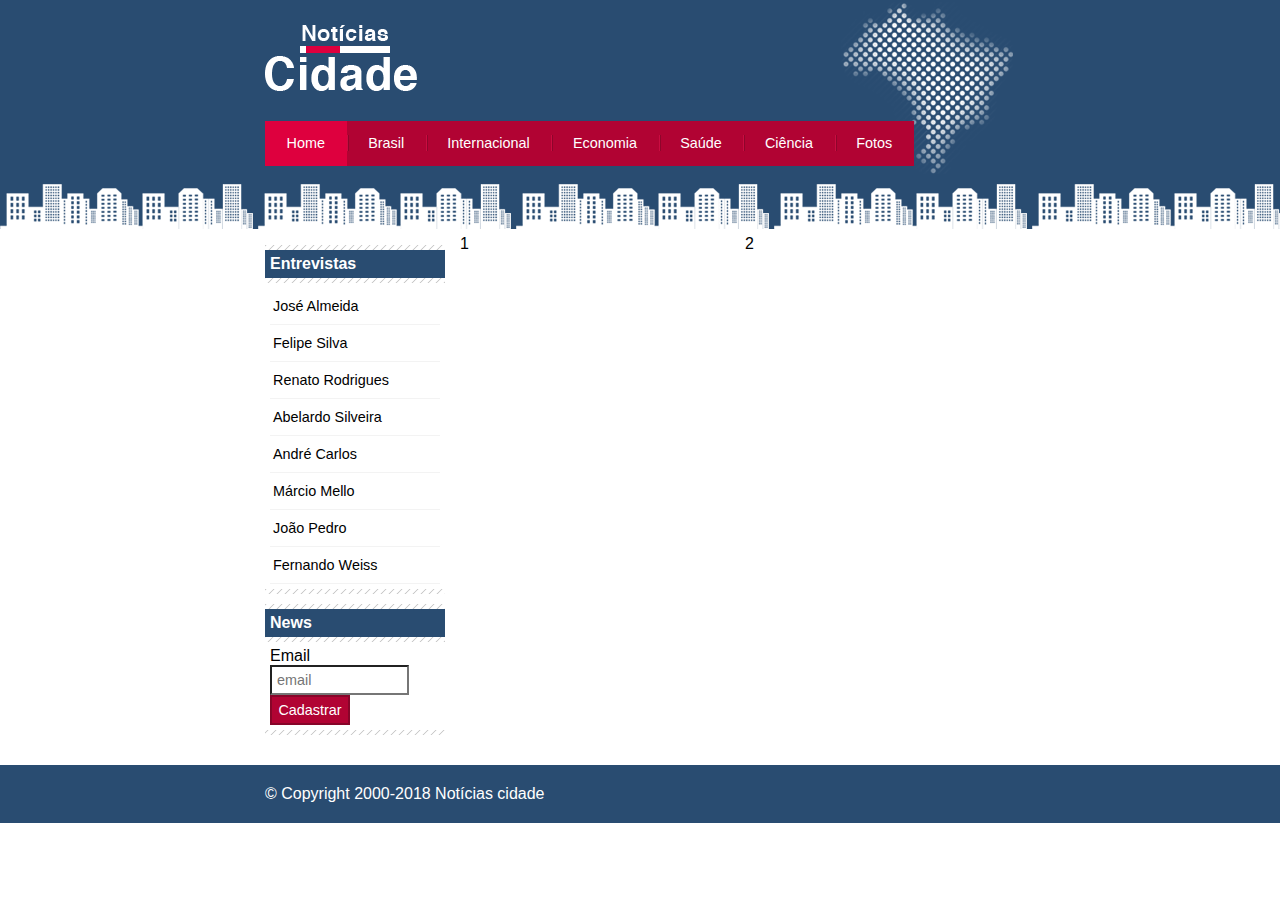
<file: index.html>
<!DOCTYPE html>
<html lang="pt-br">
<head>
    <meta charset="UTF-8">
    <meta http-equiv="X-UA-Compatible" content="IE=edge">
    <meta name="viewport" content="width=device-width, initial-scale=1.0">
    <title>Site Portal de notícias</title>
    <link rel="stylesheet" href="estilos/estilos.css">
</head>
<body id="tres-colunas" class="home">

    
    <!--Início Container-->
    <div id="container">

        <!--Início Topo-->
        <div id="topo">
            <h1 class="logo">Notícias Cidade</h1>
            <ul id="navegacao">
                <li class="primeiro">
                    <a id="home" href="index.html">Home</a>
                </li>
                <li>
                    <a id="brasil" href="brasil.html">Brasil</a>
                </li>
                <li>
                    <a id="internacional href="internacional.html">Internacional</a>
                </li>
                <li>
                    <a id="economia" href="economia.html">Economia</a>
                </li>
                <li>
                    <a id="saude" href="saude.html">Saúde</a>
                </li>
                <li>
                    <a id="ciencia" href="ciencia.html">Ciência</a>
                </li>
                <li>
                    <a id="fotos" href="fotos.html">Fotos</a>
                </li>
            </ul>
        </div>
        <!--Fim Topo-->
        
        
        <!--Início Conteudo-->
        <div id="conteudo">
            <div id="primario">
                1
            </div>
            <div id="secundario">
                2
            </div>
            <!--Início Lateral-->
            <div id="lateral">
                <div class="caixa">
                    <h2>Entrevistas</h2>
                    <div class="caixa-conteudo">
                        <ul>
                            <li>
                                <a href="">José Almeida</a>
                            </li>
                            <li>
                                <a href="">Felipe Silva</a>
                            </li>
                            <li>
                                <a href="">Renato Rodrigues</a>
                            </li>
                            <li>
                                <a href="">Abelardo Silveira</a>
                            </li>
                            <li>
                                <a href="">André Carlos</a>
                            </li>
                            <li>
                                <a href="">Márcio Mello</a>
                            </li>
                            <li>
                                <a href="">João Pedro</a>
                            </li>
                            <li>
                                <a href="">Fernando Weiss</a>
                            </li>
                        </ul>
                    </div>
                </div>
                <div class="caixa">
                    <h2>News</h2>
                    <div class="caixa-conteudo">
                        <form>
                            <div>
                                <label for="email">Email</label>
                                <input type="text" name="email" placeholder="email" id="email">
                            </div>
                            <div>
                                <input class="submit" type="submit" value="Cadastrar">
                            </div>
                        </form>
                    </div>
                </div>
            </div>
            <!--Fim Lateral-->
        </div>
        <!--Fim Conteudo-->
    </div>
    <!--Fim Container-->
    <div id="container-rodape" style="clear: both;">
        <div id="rodape">
            &copy; Copyright 2000-2018 Notícias cidade
        </div>
    </div>

</body>
</html>
</file>
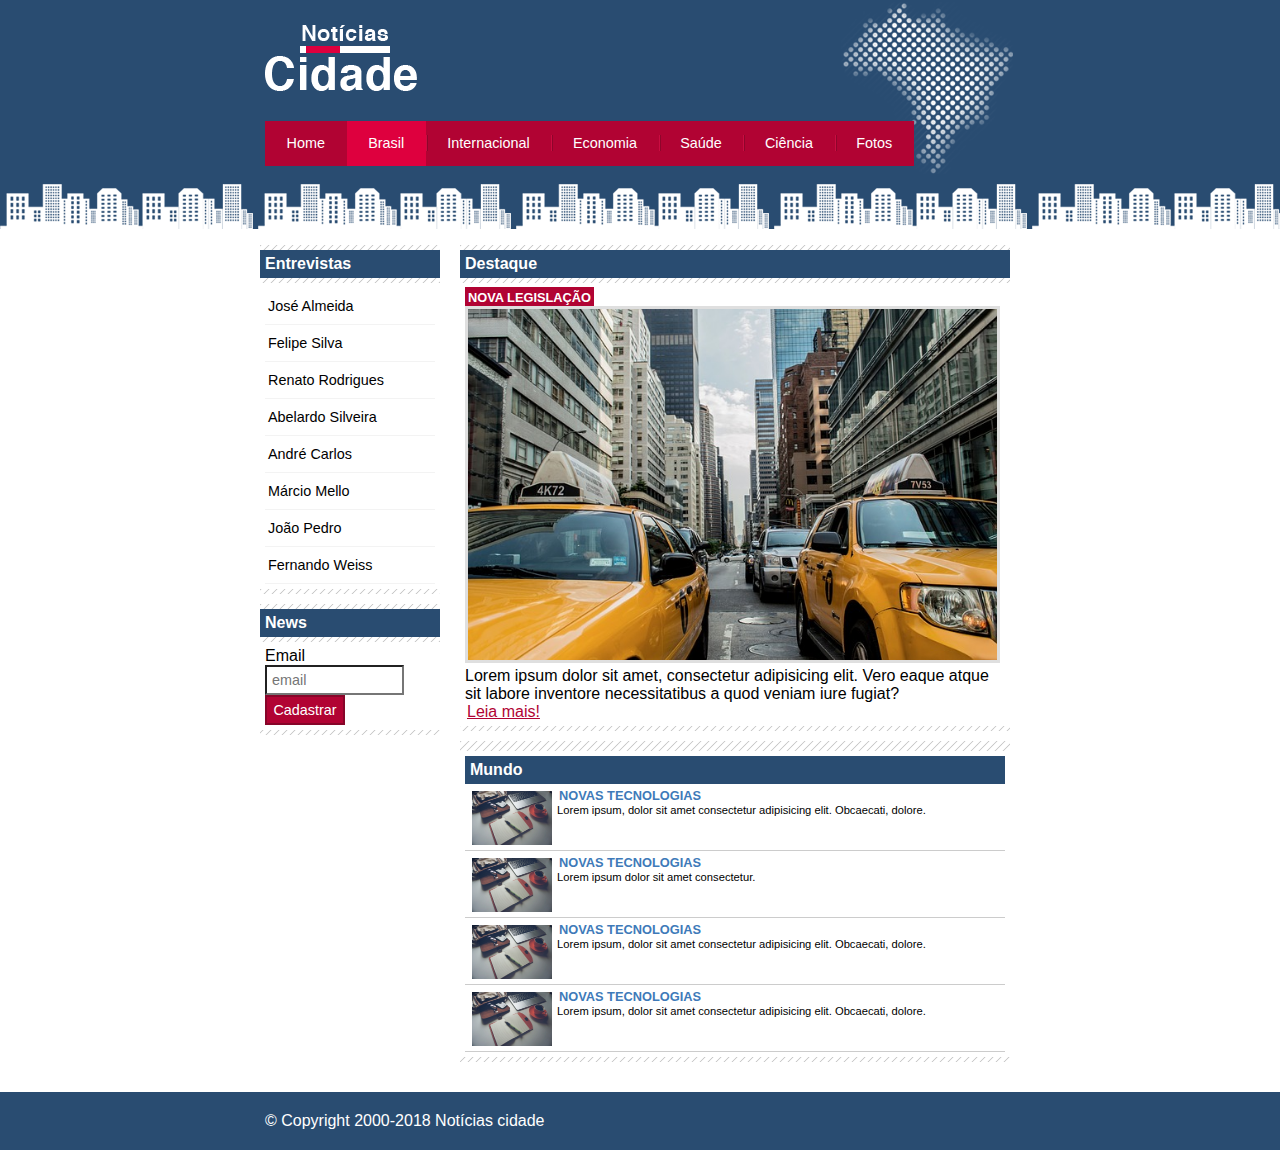
<file: brasil.html>
<!DOCTYPE html>
<html lang="pt-br">
<head>
    <meta charset="UTF-8">
    <meta http-equiv="X-UA-Compatible" content="IE=edge">
    <meta name="viewport" content="width=device-width, initial-scale=1.0">
    <title>Site Portal de notícias</title>
    <link rel="stylesheet" href="estilos/estilos.css">
</head>
<body id="duas-colunas" class="brasil">

    
    <!--Início Container-->
    <div id="container">

        <!--Início Topo-->
        <div id="topo">
            <h1 class="logo">Notícias Cidade</h1>
            <ul id="navegacao">
                <li class="primeiro">
                    <a id="home" href="index.html">Home</a>
                </li>
                <li>
                    <a id="brasil" href="brasil.html">Brasil</a>
                </li>
                <li>
                    <a id="internacional href="internacional.html">Internacional</a>
                </li>
                <li>
                    <a id="economia" href="economia.html">Economia</a>
                </li>
                <li>
                    <a id="saude" href="saude.html">Saúde</a>
                </li>
                <li>
                    <a id="ciencia" href="ciencia.html">Ciência</a>
                </li>
                <li>
                    <a id="fotos" href="fotos.html">Fotos</a>
                </li>
            </ul>
        </div>
        <!--Fim Topo-->
        
        
        <!--Início Conteudo-->
        <div id="conteudo">
            <div id="primario">
                <div class="caixa destaque">
                    <h2>Destaque</h2>
                    <div class="caixa-conteudo">
                        <h3>Nova Legislação</h3>
                        <img class="imagem-principal" src="imagens/taxi.jpg" alt="imgTaxi" width="100%">
                        <p>Lorem ipsum dolor sit amet, consectetur adipisicing elit. Vero eaque atque sit labore inventore necessitatibus a quod veniam iure fugiat?
                        </p>
                        <a href="">Leia mais!</a>
                    </div>
                </div>
                <div class="caixa">
                    <div class="caixa-conteudo">
                        <h2>Mundo</h2>
                        <ul id="lista-noticias">
                            <li>
                                <a href="">
                                    <img src="imagens/tecnologia.jpg" alt="imgTecnologia" width="80px">
                                    <h3>Novas tecnologias</h3>
                                    <p>
                                        Lorem ipsum, dolor sit amet consectetur adipisicing elit. Obcaecati, dolore.
                                    </p>
                                </a>
                            </li>
                            <li>
                                <a href="">
                                    <img src="imagens/tecnologia.jpg" alt="imgTecnologia" width="80px">
                                    <h3>Novas tecnologias</h3>
                                    <p>
                                    Lorem ipsum dolor sit amet consectetur.
                                    </p>
                                </a>
                            </li>
                            <li>
                                <a href="">
                                    <img src="imagens/tecnologia.jpg" alt="imgTecnologia" width="80px">
                                    <h3>Novas tecnologias</h3>
                                    <p>
                                        Lorem ipsum, dolor sit amet consectetur adipisicing elit. Obcaecati, dolore.
                                    </p>
                                </a>
                            </li>
                            <li>
                                <a href="">
                                    <img src="imagens/tecnologia.jpg" alt="imgTecnologia" width="80px">
                                    <h3>Novas tecnologias</h3>
                                    <p>
                                        Lorem ipsum, dolor sit amet consectetur adipisicing elit. Obcaecati, dolore.
                                    </p>
                                </a>
                            </li>
                            
                        </ul>
                    </div>
                </div>
            </div>
            <!--Início Lateral-->
            <div id="lateral">
                <div class="caixa">
                    <h2>Entrevistas</h2>
                    <div class="caixa-conteudo">
                        <ul>
                            <li>
                                <a href="">José Almeida</a>
                            </li>
                            <li>
                                <a href="">Felipe Silva</a>
                            </li>
                            <li>
                                <a href="">Renato Rodrigues</a>
                            </li>
                            <li>
                                <a href="">Abelardo Silveira</a>
                            </li>
                            <li>
                                <a href="">André Carlos</a>
                            </li>
                            <li>
                                <a href="">Márcio Mello</a>
                            </li>
                            <li>
                                <a href="">João Pedro</a>
                            </li>
                            <li>
                                <a href="">Fernando Weiss</a>
                            </li>
                        </ul>
                    </div>
                </div>
                <div class="caixa">
                    <h2>News</h2>
                    <div class="caixa-conteudo">
                        <form>
                            <div>
                                <label for="email">Email</label>
                                <input type="text" name="email" placeholder="email" id="email">
                            </div>
                            <div>
                                <input class="submit" type="submit" value="Cadastrar">
                            </div>
                        </form>
                    </div>
                </div>
            </div>
            <!--Fim Lateral-->
        </div>
        <!--Fim Conteudo-->
    </div>
    <!--Fim Container-->
    <div id="container-rodape" style="clear: both;">
        <div id="rodape">
            &copy; Copyright 2000-2018 Notícias cidade
        </div>
    </div>

</body>
</html>
</file>
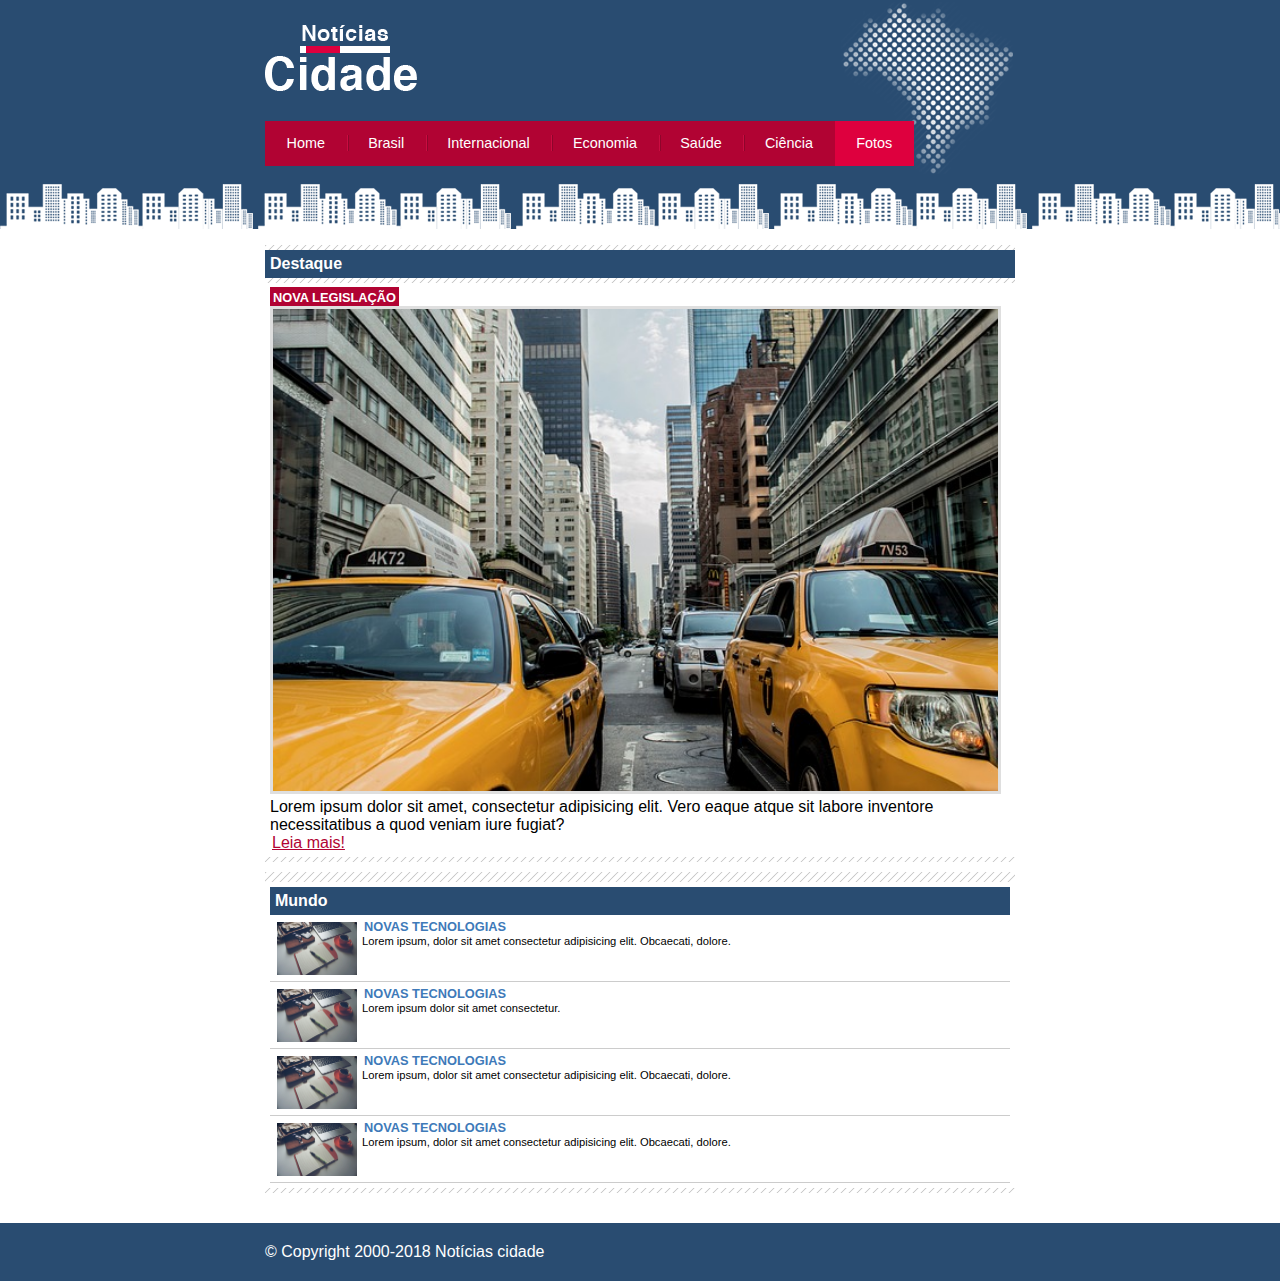
<file: fotos.html>
<!DOCTYPE html>
<html lang="pt-br">
<head>
    <meta charset="UTF-8">
    <meta http-equiv="X-UA-Compatible" content="IE=edge">
    <meta name="viewport" content="width=device-width, initial-scale=1.0">
    <title>Site Portal de notícias</title>
    <link rel="stylesheet" href="estilos/estilos.css">
</head>
<body id="uma-coluna" class="fotos">

    
    <!--Início Container-->
    <div id="container">

        <!--Início Topo-->
        <div id="topo">
            <h1 class="logo">Notícias Cidade</h1>
            <ul id="navegacao">
                <li class="primeiro">
                    <a id="home" href="index.html">Home</a>
                </li>
                <li>
                    <a id="brasil" href="brasil.html">Brasil</a>
                </li>
                <li>
                    <a id="internacional href="internacional.html">Internacional</a>
                </li>
                <li>
                    <a id="economia" href="economia.html">Economia</a>
                </li>
                <li>
                    <a id="saude" href="saude.html">Saúde</a>
                </li>
                <li>
                    <a id="ciencia" href="ciencia.html">Ciência</a>
                </li>
                <li>
                    <a id="fotos" href="fotos.html">Fotos</a>
                </li>
            </ul>
        </div>
        <!--Fim Topo-->
        
        
        <!--Início Conteudo-->
        <div id="conteudo">
            <div id="primario">
                <div class="caixa destaque">
                    <h2>Destaque</h2>
                    <div class="caixa-conteudo">
                        <h3>Nova Legislação</h3>
                        <img class="imagem-principal" src="imagens/taxi.jpg" alt="imgTaxi" width="100%">
                        <p>Lorem ipsum dolor sit amet, consectetur adipisicing elit. Vero eaque atque sit labore inventore necessitatibus a quod veniam iure fugiat?
                        </p>
                        <a href="">Leia mais!</a>
                    </div>
                </div>
                <div class="caixa">
                    <div class="caixa-conteudo">
                        <h2>Mundo</h2>
                        <ul id="lista-noticias">
                            <li>
                                <a href="">
                                    <img src="imagens/tecnologia.jpg" alt="imgTecnologia" width="80px">
                                    <h3>Novas tecnologias</h3>
                                    <p>
                                        Lorem ipsum, dolor sit amet consectetur adipisicing elit. Obcaecati, dolore.
                                    </p>
                                </a>
                            </li>
                            <li>
                                <a href="">
                                    <img src="imagens/tecnologia.jpg" alt="imgTecnologia" width="80px">
                                    <h3>Novas tecnologias</h3>
                                    <p>
                                    Lorem ipsum dolor sit amet consectetur.
                                    </p>
                                </a>
                            </li>
                            <li>
                                <a href="">
                                    <img src="imagens/tecnologia.jpg" alt="imgTecnologia" width="80px">
                                    <h3>Novas tecnologias</h3>
                                    <p>
                                        Lorem ipsum, dolor sit amet consectetur adipisicing elit. Obcaecati, dolore.
                                    </p>
                                </a>
                            </li>
                            <li>
                                <a href="">
                                    <img src="imagens/tecnologia.jpg" alt="imgTecnologia" width="80px">
                                    <h3>Novas tecnologias</h3>
                                    <p>
                                        Lorem ipsum, dolor sit amet consectetur adipisicing elit. Obcaecati, dolore.
                                    </p>
                                </a>
                            </li>
                            
                        </ul>
                    </div>
                </div>
            </div>
           
          
        </div>
        <!--Fim Conteudo-->
    </div>
    <!--Fim Container-->
    <div id="container-rodape" style="clear: both;">
        <div id="rodape">
            &copy; Copyright 2000-2018 Notícias cidade
        </div>
    </div>
</body>
</html>
</file>
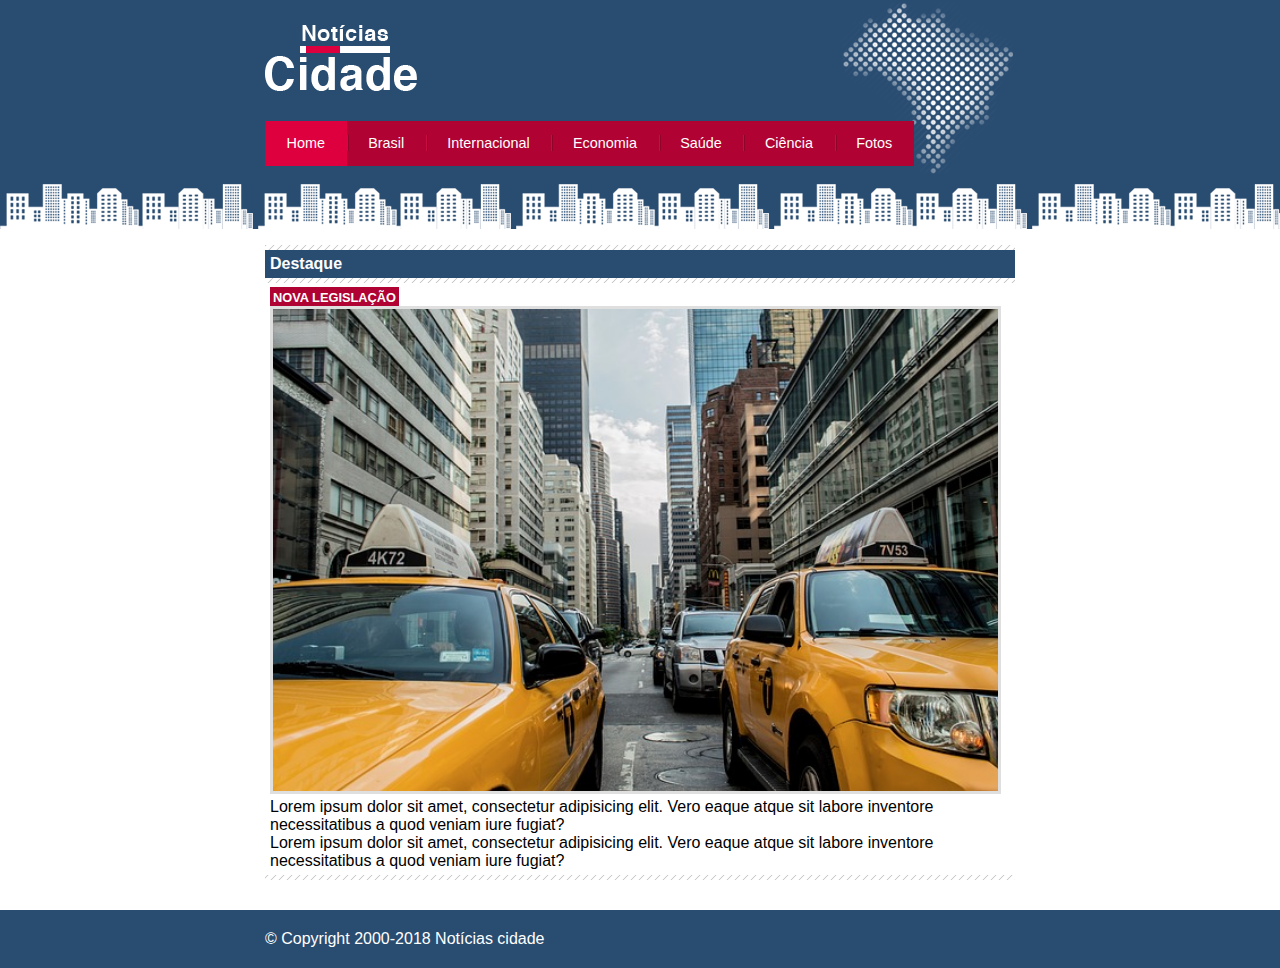
<file: nova-legislacao.html>
<!DOCTYPE html>
<html lang="pt-br">
<head>
    <meta charset="UTF-8">
    <meta http-equiv="X-UA-Compatible" content="IE=edge">
    <meta name="viewport" content="width=device-width, initial-scale=1.0">
    <title>Site Portal de notícias</title>
    <link rel="stylesheet" href="estilos/estilos.css">
</head>
<body id="uma-coluna" class="home">

    
    <!--Início Container-->
    <div id="container">

        <!--Início Topo-->
        <div id="topo">
            <h1 class="logo">Notícias Cidade</h1>
            <ul id="navegacao">
                <li class="primeiro">
                    <a id="home" href="index.html">Home</a>
                </li>
                <li>
                    <a id="brasil" href="brasil.html">Brasil</a>
                </li>
                <li>
                    <a id="internacional href="internacional.html">Internacional</a>
                </li>
                <li>
                    <a id="economia" href="economia.html">Economia</a>
                </li>
                <li>
                    <a id="saude" href="saude.html">Saúde</a>
                </li>
                <li>
                    <a id="ciencia" href="ciencia.html">Ciência</a>
                </li>
                <li>
                    <a id="fotos" href="fotos.html">Fotos</a>
                </li>
            </ul>
        </div>
        <!--Fim Topo-->
        
        
        <!--Início Conteudo-->
        <div id="conteudo">
            <div id="primario">
                <div class="caixa destaque">
                    <h2>Destaque</h2>
                    <div class="caixa-conteudo">
                        <h3>Nova Legislação</h3>
                        <img class="imagem-principal" src="imagens/taxi.jpg" alt="imgTaxi" width="100%">
                        <p>Lorem ipsum dolor sit amet, consectetur adipisicing elit. Vero eaque atque sit labore inventore necessitatibus a quod veniam iure fugiat?
                        </p>
                        <p>Lorem ipsum dolor sit amet, consectetur adipisicing elit. Vero eaque atque sit labore inventore necessitatibus a quod veniam iure fugiat?
                        </p>
                    </div>
                </div>
            </div>
        </div>
        <!--Fim Conteudo-->
    </div>
    <!--Fim Container-->
    <div id="container-rodape" style="clear: both;">
        <div id="rodape">
            &copy; Copyright 2000-2018 Notícias cidade
        </div>
    </div>

</body>
</html>
</file>
<file: estilos/estilos.css>
* {
    margin: 0;
    padding: 0;
}

body {
    font-family: "Trebuchet MS", Helvetica, sans-serif;
    background: #fff url(../imagens/fundo.png) repeat-x;
}
#container{
    width: 750px;
    margin: 0 auto;
}
#topo{
    height: 150px;
    padding-top: 25px;
    background: url(../imagens/detalhe-topo.png) no-repeat right top;
}
.logo {
    width:  152px;
    height: 66px;
    background: url(../imagens/logo.png) no-repeat center;
    text-indent: -3000px;
}
ul {
    margin: 0;
    padding: 0;
    list-style: none;
}
#topo ul {
    margin-top: 30px;
    background: #b10333;
    float: left;
}
#topo ul li{
    float: left;
}
#topo ul a{
    font-size:  0.9em;
    display: block;
    padding: 0.5em 1.5em;
    line-height: 2.1em;
    text-decoration: none;
    color: #fff;
    background: url(../imagens/divisor.png) no-repeat left center;
}
#topo ul .primeiro a{
    background: none;
}
#topo ul a:hover {
    color: #69001d;
}
#lateral ul a {
    font-size: 0.9em;
    padding: 3px;
    display: block;
    line-height: 30px;
    color: #000;
    text-decoration: none;
    border-bottom: 1px solid #f3f3f3;
}
#lateral ul a:hover {
    color: #a1a1a1;
    background: #f9f9f9 url(../imagens/marcador.png) no-repeat left center;
    padding-left: 20px;
}

body.home #navegacao a#home,
body.brasil #navegacao a#brasil,
body.internacional #navegacao a#internacional,
body.fotos #navegacao a#fotos {
    color: #fff;
    background: #de003e;
    cursor: text;
}
#conteudo {
    margin-top: 60px;
    background: #f5f5f5;
}
#primario {
    width: 270px;
    float: left;
    margin: 0 0 20px 195px;
}
#duas-colunas #primario {
    width: 550px;
}
#uma-coluna #primario {
    width: 750px;
    margin: 0 0 20px 0;
   
}
#secundario {
    width: 270px;
    float: left;
    margin: 0 0 20px 15px;
}
#lateral {
    width: 180px;
    float: left;
    margin: 0 0 20px -750px;
}
#container-rodape {
    background: #294c71;
    padding: 20px;
}
#rodape {
    width: 750px;
    margin: 0 auto;
    color: #fff;
}
.caixa {
    margin: 10px 0;
    padding: 5px 0 5px 0;
    background: #f3f3f3 url(../imagens/fundo-caixa.png);
}
h2 {
    font-size: 1em;
    background: #294c71;
    color: #fff;
    padding: 5px;
}
.caixa-conteudo {
    background: #fff;
    padding: 5px;
    margin-top: 5px;
}
label {
    display: block;
    cursor: pointer;
}
input {
    padding: 5px;
    width: 125px;
    font-size:  0.9em;
    background-color: #fff;
}
input.submit {
    width: 80px;
    color: #fff;
    background-color: #b10333;
    border: 2px solid #870529;
}
img.imagem-principal{
    width: 98%;
    border: 3px solid #dfdfdf;
}
h3 {
    text-transform: uppercase;
    display: inline;
    font-size: 0.8em;
    padding: 3px;
}
.destaque h3{
    background: #b10333;
    color: #fff;
}
.entrevista h3{
    background: #de003e;
}
#lista-noticias li {
    padding: 2px;
    border-bottom: 1px solid #ccc;
    height: 62px;
}
#lista-noticias li a img{
    float: left;
    margin: 5px;
}
#lista-noticias li a{
    text-decoration: none;
}
#lista-noticias li a h3 {
    font-size: 0.8em;
    padding: 0;
    color: #3e7ab9;
}
#lista-noticias li a p {
    color: #000;
    font-size: 0.7em;
}
#lista-noticias li:hover {
   background: #eee;
   cursor: pointer;
}
#container-rodape {
    background: #294c71;
    padding: 20px;
}
a:visited, a:link {
    color: #b10333;
    padding: 2px;
}
a:hover{
    color: #e50040;
}
</file>
